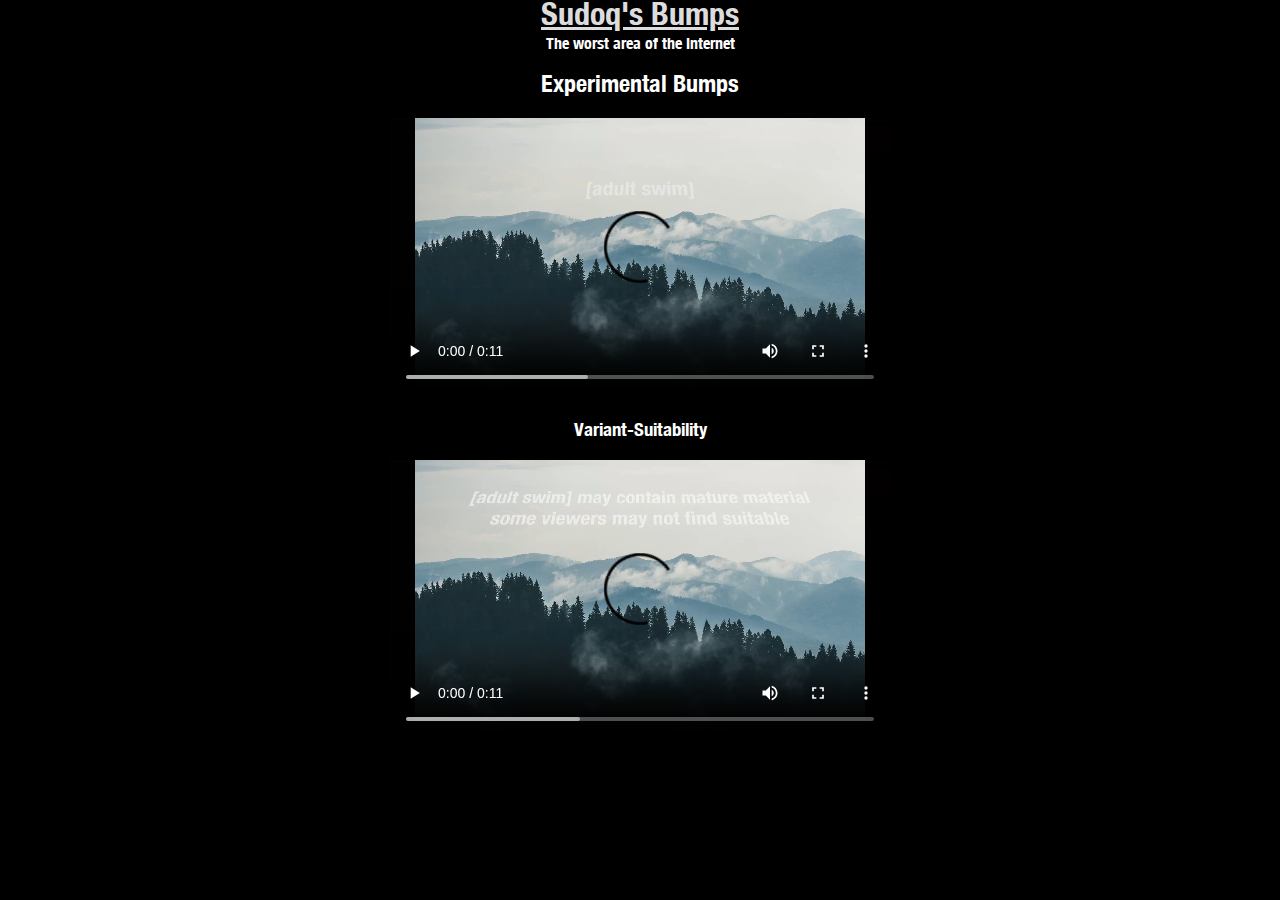
<file: experiments/index.html>
<head>
    <title>Sudoq's Bumps</title>
    <link rel="stylesheet" type="text/css" href="../koolstyles.css?" />
    <link rel="icon" type="image/x-icon" href="..//favicon.ico">
</head>
<body>
<div class="header">
    <a href="/"><h1>Sudoq's Bumps</h1></a>
    <span>The worst area of the Internet</span>
</div>
<h2 class="rainbow">Experimental Bumps</h2>
<video src="/storage/mountainsimage.mp4" controls></video>
<h3>Variant-Suitability</h3>
<video src="/storage/mountainsimagesuitable.mp4" controls></video>
</body>
</file>
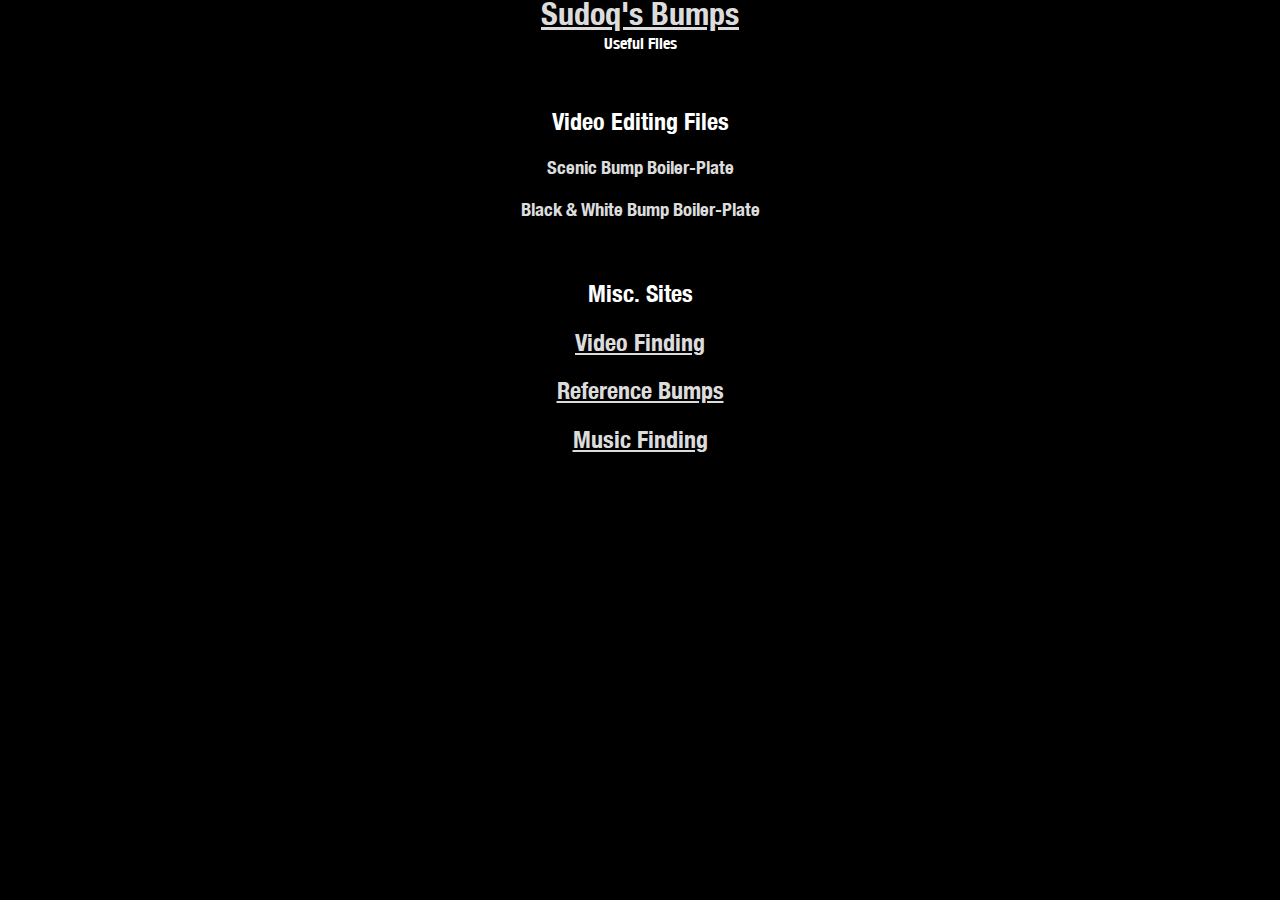
<file: files/index.html>
<head>
    <title>Sudoq's Bumps</title>
    <link rel="stylesheet" type="text/css" href="../koolstyles.css" />
    <link rel="icon" type="image/x-icon" href="../favicon.ico">
</head>
<body>
    <div class="header">
        <a href="../index.html"><h1>Sudoq's Bumps</h1></a>
        <span>Useful Files</span>
    </div>
    <br>
    <br>
    <h2>Video Editing Files</h2>
    <a><h3>Scenic Bump Boiler-Plate</h3></a>
    <a><h3>Black & White Bump Boiler-Plate</h3></a>
    <br>
    <h2>Misc. Sites</h2>
    <a href="https://www.videezy.com/"><h2>Video Finding</h2></a>
    <a href="https://www.bumpworthy.com/"><h2>Reference Bumps</h2></a>
    <a href="https://www.last.fm/music/Adult+Swim+Bump/+similar"><h2>Music Finding</h2></a>
</body>
</file>
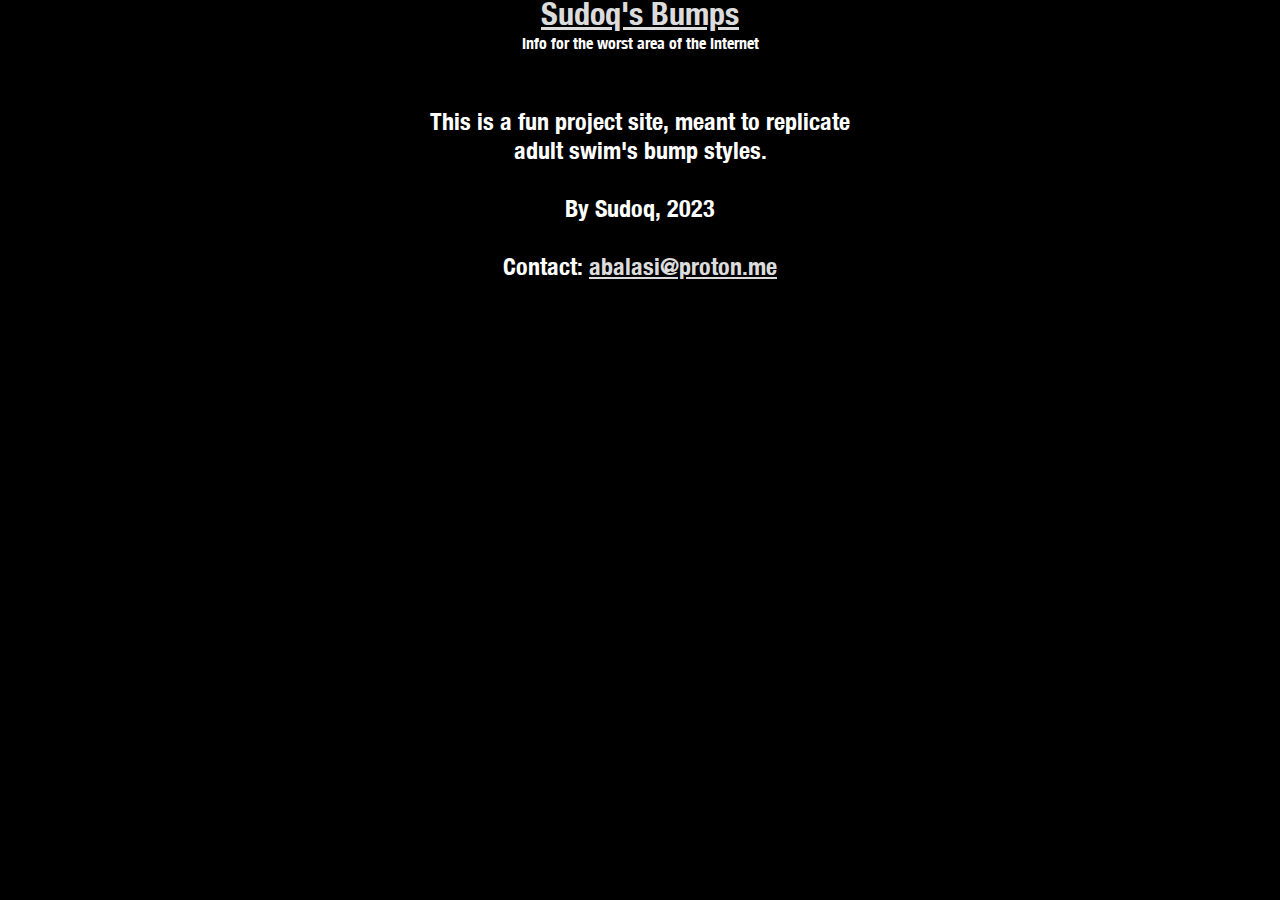
<file: info/index.html>
<head>
    <title>Sudoq's Bumps</title>
    <link rel="stylesheet" type="text/css" href="../koolstyles.css" />
    <link rel="icon" type="image/x-icon" href="..//favicon.ico">
</head>

<body>
<div class="header">
    <a href="/"><h1>Sudoq's Bumps</h1></a>
    <span>Info for the worst area of the Internet</span>
</div>
<br>
<br>
<h2>This is a fun project site, meant to replicate<br>adult swim's bump styles.<br><br>By Sudoq, 2023<br><br>Contact: <a href="mailto:abalasi@proton.me">abalasi@proton.me</a></h2>
</body>
</file>
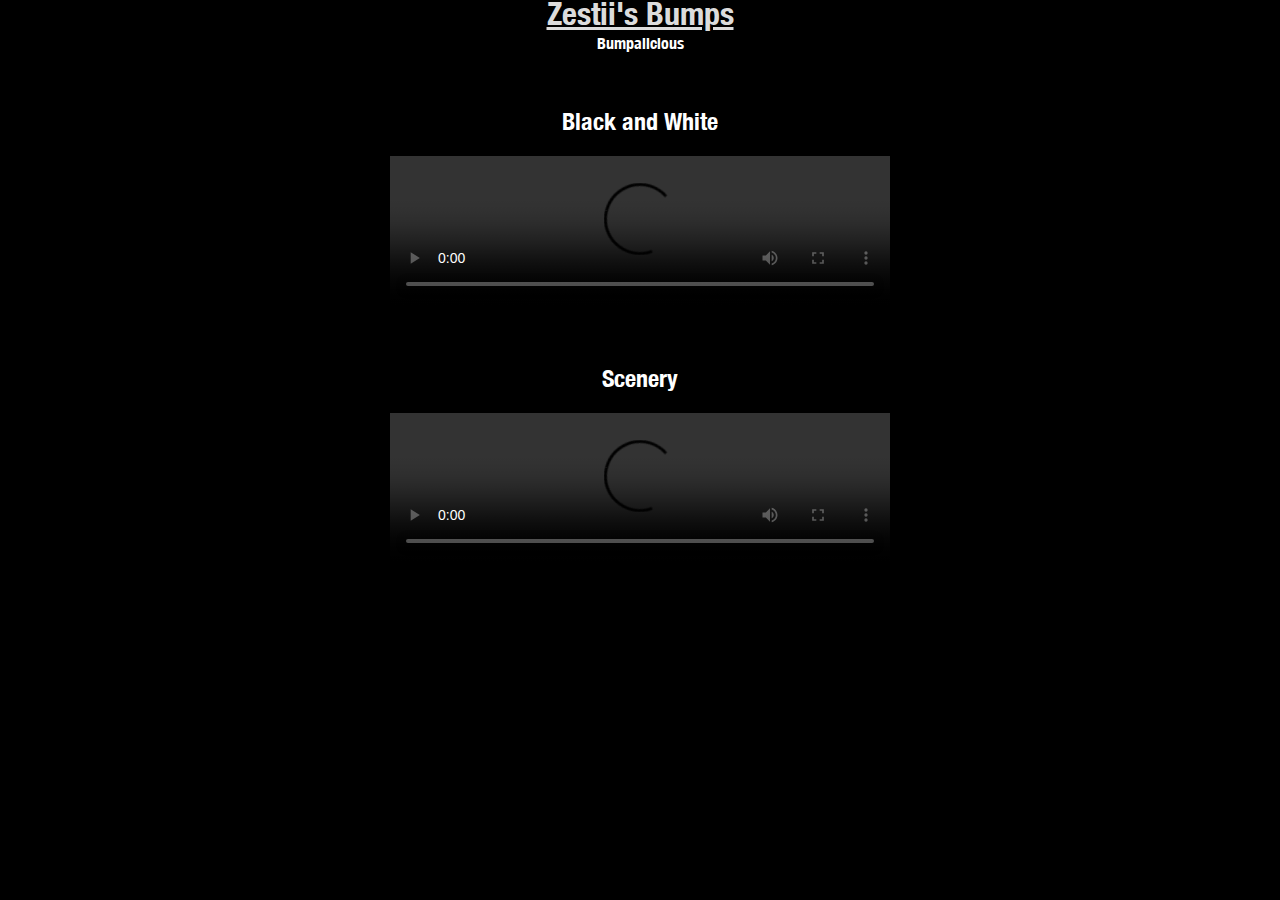
<file: zbump/index.html>
<head>
    <title>Zestii's Bumps</title>
    <link rel="stylesheet" type="text/css" href="../koolstyles.css"/>
    <link rel="icon" type="image/x-icon" href="..//favicon.ico">
</head>
<body>
    <div class="header">
        <a href="/"><h1>Zestii's Bumps</h1></a>
        <span>Bumpalicious</span>
    </div>
    <br><br>
    <h2>Black and White</h2>
    <table>
        <tr><video src="" controls></video>
    </table>
    <br><br>
    <h2>Scenery</h2>
    <table>
        <tr><video src="" controls></video>
    </table>
</body>
</file>
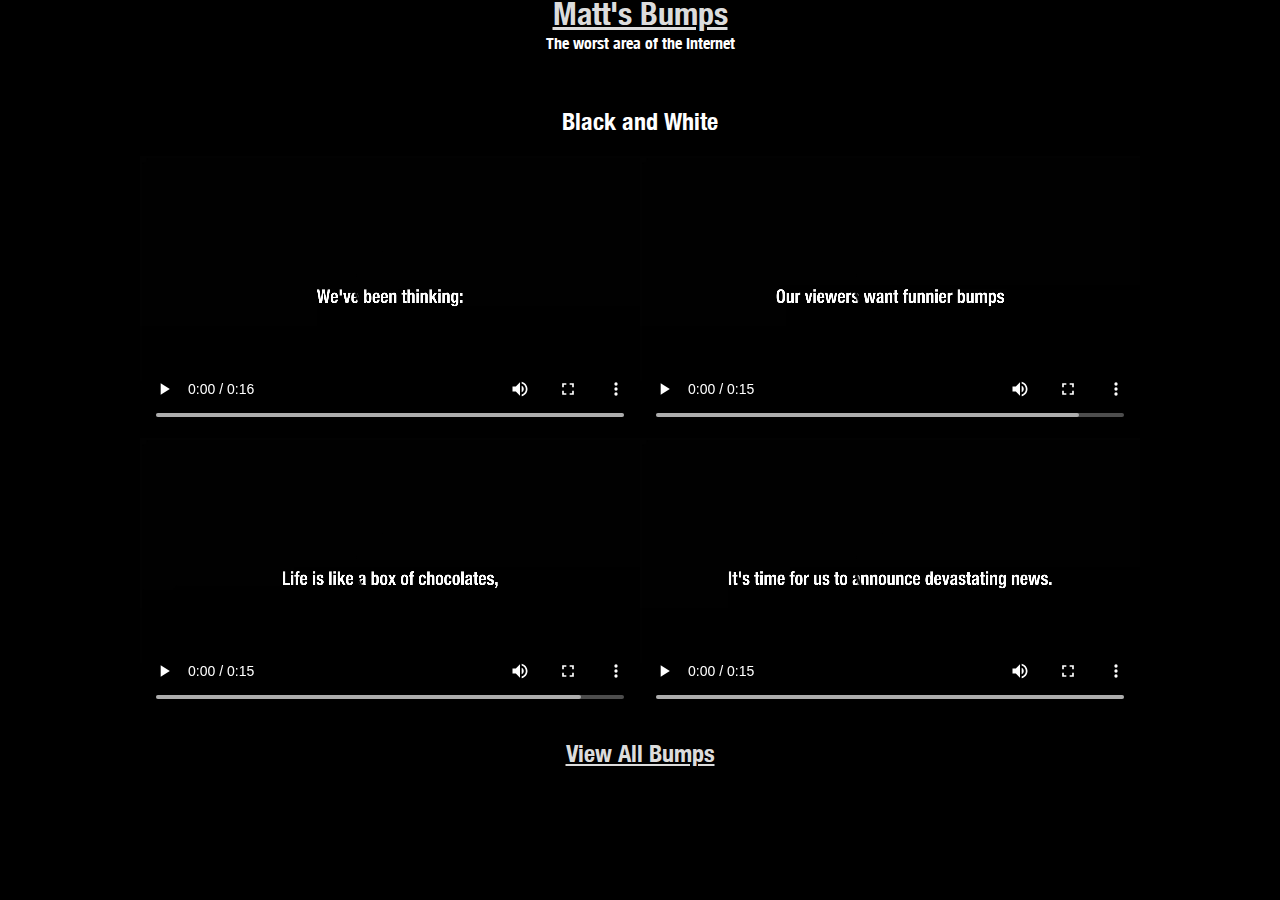
<file: bumpcats/bandw.html>
<head>
    <title>Matt's Bumps</title>
    <link rel="stylesheet" type="text/css" href="../koolstyles.css" />
</head>

<body>
<div class="header">
    <a href="../index.html"><h1>Matt's Bumps</h1></a>
    <span>The worst area of the Internet</span>
</div>
<br>
<br>
<h2>Black and White</h2>
<table>
    <tr><video src="../bumps/SponsorTime.mp4" controls></video><video src="../bumps/GreatBigPhony.mp4" controls></video></tr>
    <tr><video src="../bumps/BoxOfChocolates.mp4" controls></video><video src="../bumps/Bankruptcy.mp4" controls></video></tr>
</table>
<a href="../bumps.html"><h2>View All Bumps</h2></a>
</body>
</file>
<file: koolstyles.css>
body{
    background-color: black;
    color:white;
    font-family: adultswim;
    text-align: center;
}
@font-face {
    font-family: adultswim;
    src: url(font/Adult-Swim-Font.ttf);
}
.header{
    position: sticky;
    text-align: center;
    line-height: 10px;
}
video{
    width: 500px;
}
a{
    color:gainsboro;
}
</file>
